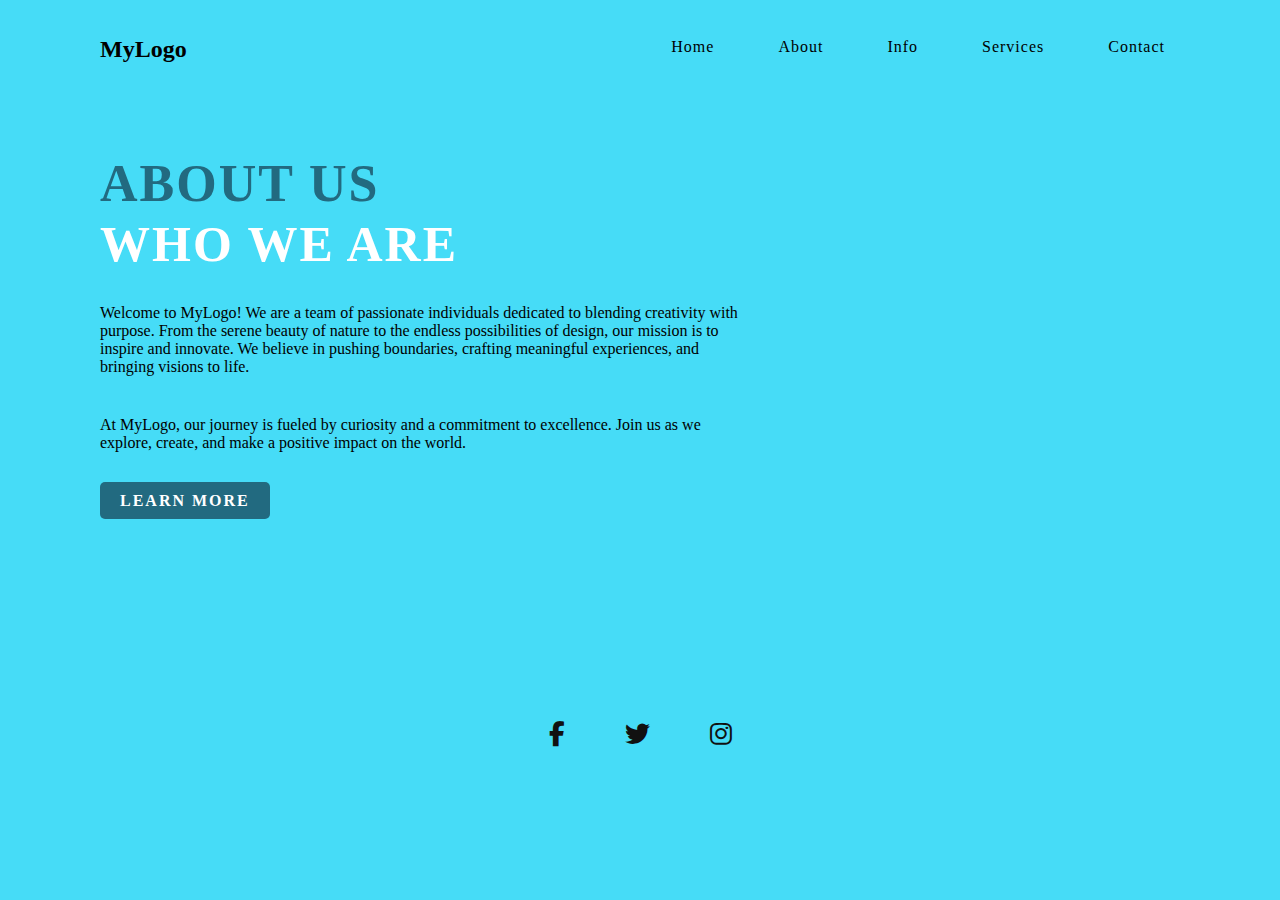
<file: about.html>
<!DOCTYPE html>
<html lang="en">
<head>
    <meta charset="UTF-8">
    <meta name="viewport" content="width=device-width, initial-scale=1.0">
    <title>About Us</title>
    <link rel="stylesheet" href="style.css">
    <link rel="stylesheet" href="https://cdnjs.cloudflare.com/ajax/libs/font-awesome/6.5.2/css/all.min.css">
</head>
<body>
    <section>
        <input type="checkbox" id="check">
        <header>
            <h2><a href="#" class="logo"></a>MyLogo</h2>
            <div class="nav">
                <a href="index.html">Home</a>
                <a href="about.html">About</a>
                <a href="info.html">Info</a>
                <a href="services.html">Services</a>
                <a href="contact.html">Contact</a>
            </div>
            <label for="check">
                <i class="fas fa-bars menu-btn"></i>
                <i class="fas fa-times close-btn"></i>
            </label>
        </header>
        <div class="content">
            <div class="info">
                <h2>About Us<br><span>Who We Are</span></h2>
                <p>Welcome to MyLogo! We are a team of passionate individuals dedicated to blending creativity with purpose. From the serene beauty of nature to the endless possibilities of design, our mission is to inspire and innovate. We believe in pushing boundaries, crafting meaningful experiences, and bringing visions to life.
                </p>
                <p>At MyLogo, our journey is fueled by curiosity and a commitment to excellence. Join us as we explore, create, and make a positive impact on the world.</p>
                <a href="#" class="info-btn">Learn More</a>
            </div>
        </div>
        <div class="media-icons">
            <a href="#"><i class="fab fa-facebook-f"></i></a>
            <a href="#"><i class="fab fa-twitter"></i></a>
            <a href="#"><i class="fab fa-instagram"></i></a>
        </div>
    </section>
</body>
</html>
</file>
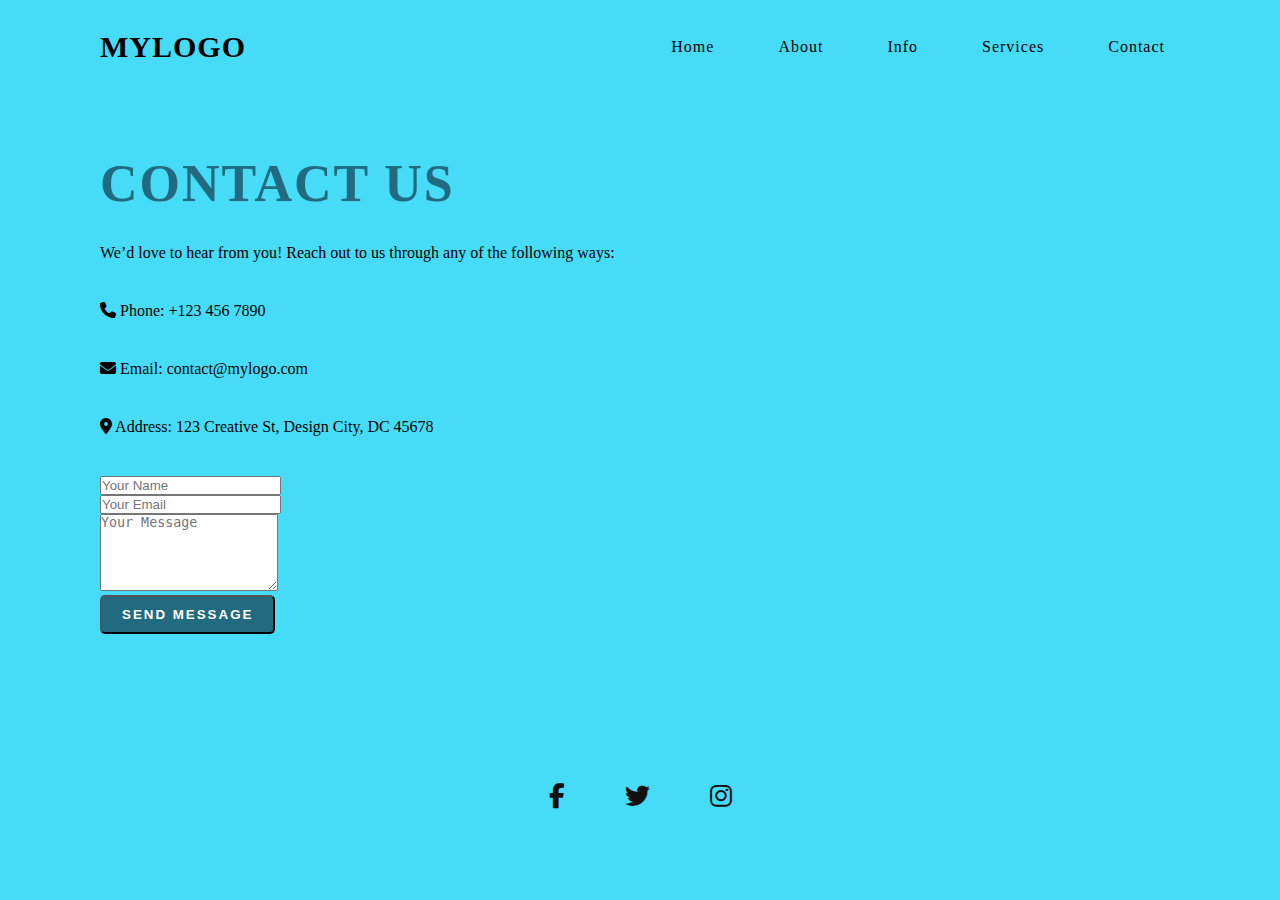
<file: contact.html>
<!DOCTYPE html>
<html lang="en">
<head>
    <meta charset="UTF-8">
    <meta name="viewport" content="width=device-width, initial-scale=1.0">
    <title>Contact Us</title>
    <link rel="stylesheet" href="style.css">
    <link rel="stylesheet" href="https://cdnjs.cloudflare.com/ajax/libs/font-awesome/6.5.2/css/all.min.css">
</head>
<body>

    <section>
        <header>
            <h2><a href="#" class="logo">MyLogo</a></h2>
            <div class="nav">
                <a href="index.html">Home</a>
                <a href="about.html">About</a>
                <a href="info.html">Info</a>
                <a href="services.html">Services</a>
                <a href="contact.html" class="active">Contact</a>
            </div>
        </header>

        <div class="content">
            <div class="info">
                <h2>Contact Us</h2>
                <p>We’d love to hear from you! Reach out to us through any of the following ways:</p>
                <div class="contact-details">
                    <p><i class="fas fa-phone"></i> Phone: +123 456 7890</p>
                    <p><i class="fas fa-envelope"></i> Email: contact@mylogo.com</p>
                    <p><i class="fas fa-map-marker-alt"></i> Address: 123 Creative St, Design City, DC 45678</p>
                </div>
            </div>

            <div class="contact-form">
                <form action="#" method="POST">
                    <div class="input-box">
                        <input type="text" name="name" placeholder="Your Name" required>
                    </div>
                    <div class="input-box">
                        <input type="email" name="email" placeholder="Your Email" required>
                    </div>
                    <div class="input-box">
                        <textarea name="message" rows="5" placeholder="Your Message" required></textarea>
                    </div>
                    <div class="input-box">
                        <button type="submit" class="info-btn">Send Message</button>
                    </div>
                </form>
            </div>
        </div>

        <div class="media-icons">
            <a href="#"><i class="fab fa-facebook-f"></i></a>
            <a href="#"><i class="fab fa-twitter"></i></a>
            <a href="#"><i class="fab fa-instagram"></i></a>
        </div>
    </section>

</body>
</html>
</file>
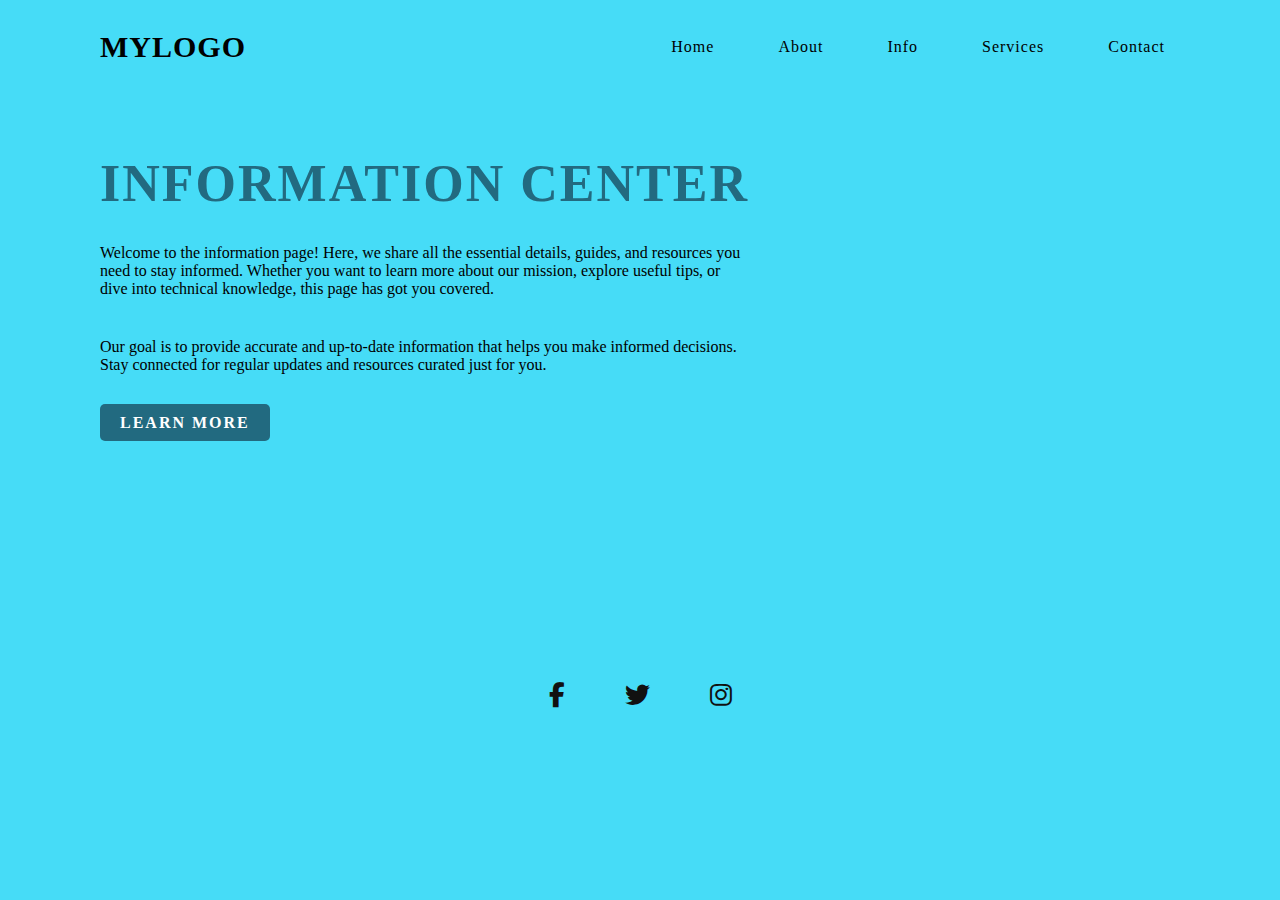
<file: info.html>
<!DOCTYPE html>
<html lang="en">
<head>
    <meta charset="UTF-8">
    <meta name="viewport" content="width=device-width, initial-scale=1.0">
    <title>Info</title>
    <link rel="stylesheet" href="style.css">
    <link rel="stylesheet" href="https://cdnjs.cloudflare.com/ajax/libs/font-awesome/6.5.2/css/all.min.css">
</head>
<body>
    <section>
        <input type="checkbox" id="check">
        <header>
            <h2><a href="#" class="logo">MyLogo</a></h2>
            <div class="nav">
                <a href="index.html">Home</a>
                <a href="about.html">About</a>
                <a href="info.html">Info</a>
                <a href="services.html">Services</a>
                <a href="contact.html">Contact</a>
            </div>
            <label for="check">
                <i class="fas fa-bars menu-btn"></i>
                <i class="fas fa-times close-btn"></i>
            </label>
        </header>
        <div class="content">
            <div class="info">
                <h2>Information Center</h2>
                <p>Welcome to the information page! Here, we share all the essential details, guides, and resources you need to stay informed. Whether you want to learn more about our mission, explore useful tips, or dive into technical knowledge, this page has got you covered.</p>
                <p>Our goal is to provide accurate and up-to-date information that helps you make informed decisions. Stay connected for regular updates and resources curated just for you.</p>
                <a href="#" class="info-btn">Learn More</a>
            </div>
        </div>
        <div class="media-icons">
            <a href="#"> <i class="fab fa-facebook-f"></i></a>
            <a href="#"> <i class="fab fa-twitter"></i></a>
            <a href="#"> <i class="fab fa-instagram"></i></a>
        </div>
    </section>
</body>
</html>
</file>
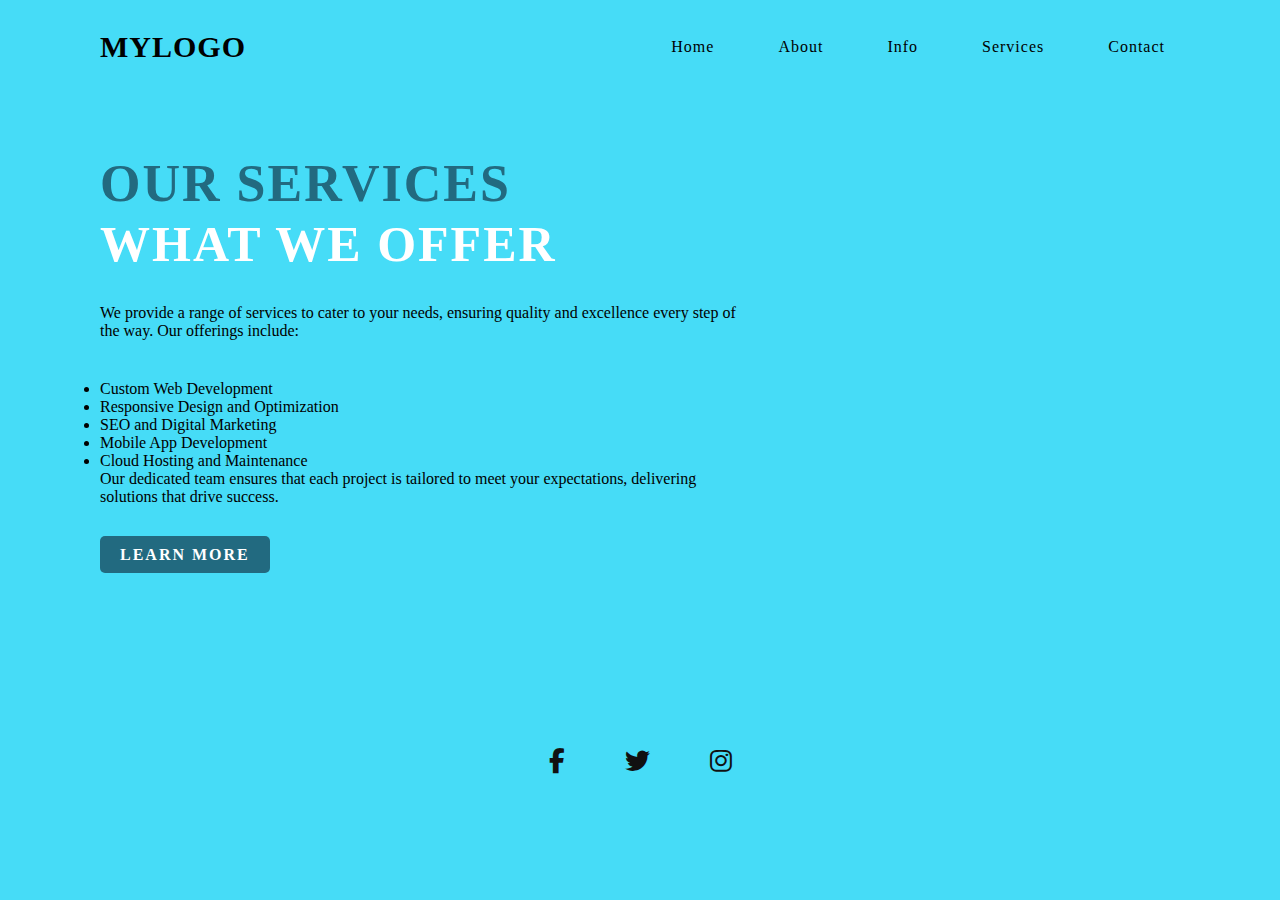
<file: services.html>
<!DOCTYPE html>
<html lang="en">
<head>
    <meta charset="UTF-8">
    <meta name="viewport" content="width=device-width, initial-scale=1.0">
    <title>Services</title>
    <link rel="stylesheet" href="style.css">
    <link rel="stylesheet" href="https://cdnjs.cloudflare.com/ajax/libs/font-awesome/6.5.2/css/all.min.css">
</head>
<body>

    <section>
        <input type="checkbox" id="check">
        <header>
            <h2><a href="#" class="logo">MyLogo</a></h2>
            <div class="nav">
                <a href="index.html">Home</a>
                <a href="about.html">About</a>
                <a href="info.html">Info</a>
                <a href="services.html">Services</a>
                <a href="contact.html">Contact</a>
            </div>
            <label for="check">
                <i class="fas fa-bars menu-btn"></i>
                <i class="fas fa-times close-btn"></i>
            </label>
        </header>
        <div class="content">
            <div class="info">
                <h2>Our Services<br><span>What We Offer</span></h2>
                <p>We provide a range of services to cater to your needs, ensuring quality and excellence every step of the way. Our offerings include:</p>
                <ul>
                    <li>Custom Web Development</li>
                    <li>Responsive Design and Optimization</li>
                    <li>SEO and Digital Marketing</li>
                    <li>Mobile App Development</li>
                    <li>Cloud Hosting and Maintenance</li>
                </ul>
                <p>Our dedicated team ensures that each project is tailored to meet your expectations, delivering solutions that drive success.</p>
                <a href="#" class="info-btn">Learn More</a>
            </div>
        </div>
        <div class="media-icons">
            <a href="#"><i class="fab fa-facebook-f"></i></a>
            <a href="#"><i class="fab fa-twitter"></i></a>
            <a href="#"><i class="fab fa-instagram"></i></a>
        </div>
    </section>

</body>
</html>
</file>
<file: style.css>
@import url('https://fonts.googleapics.com/css2?family=poppins:wght@300;400;500;600;700;800;900&display=swap');

*{
    margin: 0;
    padding: 0;
    box-sizing: border-box;
}

section{
    position: relative;
    width: 100%;
    min-height: 100vh;
    display: flex;
    flex-direction: column;
    justify-content: flex-start;
    background-color: #46dcf7;
    background-size: cover;
    background-position: center;
}

header{
    position: relative;
    top: 0;
    width: 100%;
    padding: 30px 100px;
    display: flex;
    justify-content: space-between;
    align-items: center;
}

header .logo{
    position: relative;
    color: #000;
    font-size: 30px;
    text-decoration: none;
    text-transform: uppercase;
    font-weight: 900;
    letter-spacing: 1px;
}

header .nav a{
    color: #000;
    text-decoration: none;
    font-weight: 500;
    letter-spacing: 1px;
    padding: 2px 15px;
    border-radius: 20px;
    transition: 0.3s;
    transition-property: background;
}

header .nav a:not(:last-child){
    margin-right: 30px;
}

header .nav a:hover{
    background: #fff;
}

.content{
    max-width: 650px;
    margin: 60px 100px;
}

.content .info h2{
    color: #226a80;
    font-size: 52px;
    text-transform: uppercase;
    font-weight: 900;
    letter-spacing: 2px;
    line-height: 60px;
    margin-bottom: 30px;
}

.content .info h2 span{
    color: #fff;
    font-size: 50px;
    font-weight: 600;
}

.content .info p{
    font-size: 16px;
    font-weight: 500;
    margin-bottom: 40px;
}

.content .info-btn{
    color: #fff;
    background: #226a80;
    text-decoration: none;
    text-transform: uppercase;
    font-weight: 700;
    letter-spacing: 2px;
    padding: 10px 20px;
    border-radius: 5px;
    transition: 0.3s;
    transition-property: background;
}

.content .info-btn:hover{
    background: #0c4f60;
}

.media-icons{
    display: flex;
    justify-content: center;
    align-items: center;
    margin: auto;
}

.media-icons a{
    position: relative;
    color: #111;
    font-size: 25px;
    transition: 0.3s;
    transition-property: transform;
}

.media-icons a:not(:last-child){
    margin-right: 60px;
}

.media-icons a:hover{
    transform: scale(1.5);
}

label{
    display: none;
}

#check{
    z-index: 3;
    display: none;
}

/*responsive style*/

@media (max-width: 960px){
    header .nav{
        display: none;
    }

    label{
        display: block;
        font-size: 25px;
        cursor: pointer;
        transition: 0.3s;
        transition-property: color;
    }
    
    label:hover{
        color: #fff;
    }
    
    label .close-btn{
        display: none;
    }
    
    #check:checked ~ header .nav{
        z-index: 2;
        position: fixed;
        background: rgba(114, 223, 255, 0.9);
        top: 0;
        bottom: 0;
        left: 0;
        right: 0;
        display: flex;
        flex-direction: column;
        justify-content: center;
        align-items: center;
    }

    #check:checked ~ header .nav a{
        font-weight: 700;
        margin-right: 0;
        margin-bottom: 50px;
        letter-spacing: 2px;
    }

    #check:checked ~ header .label .menu-btn{
        display: none;
    }

    #check:checked ~ header .label .close-btn{
        z-index: 2;
        display: block;
        position: fixed;
    }

    .label .menu-btn{
        position: absolute;
    }

    header .logo{
        position: absolute;
        bottom: -6px;
    }

    .content .info h2{
        font-size: 45px;
        line-height: 50px;
    }

    .content .info h2 spam{
        font-size: 40px;
        font-weight: 600;
    }

    .content .info p{
        font-size: 14px;
    }
}
</file>
